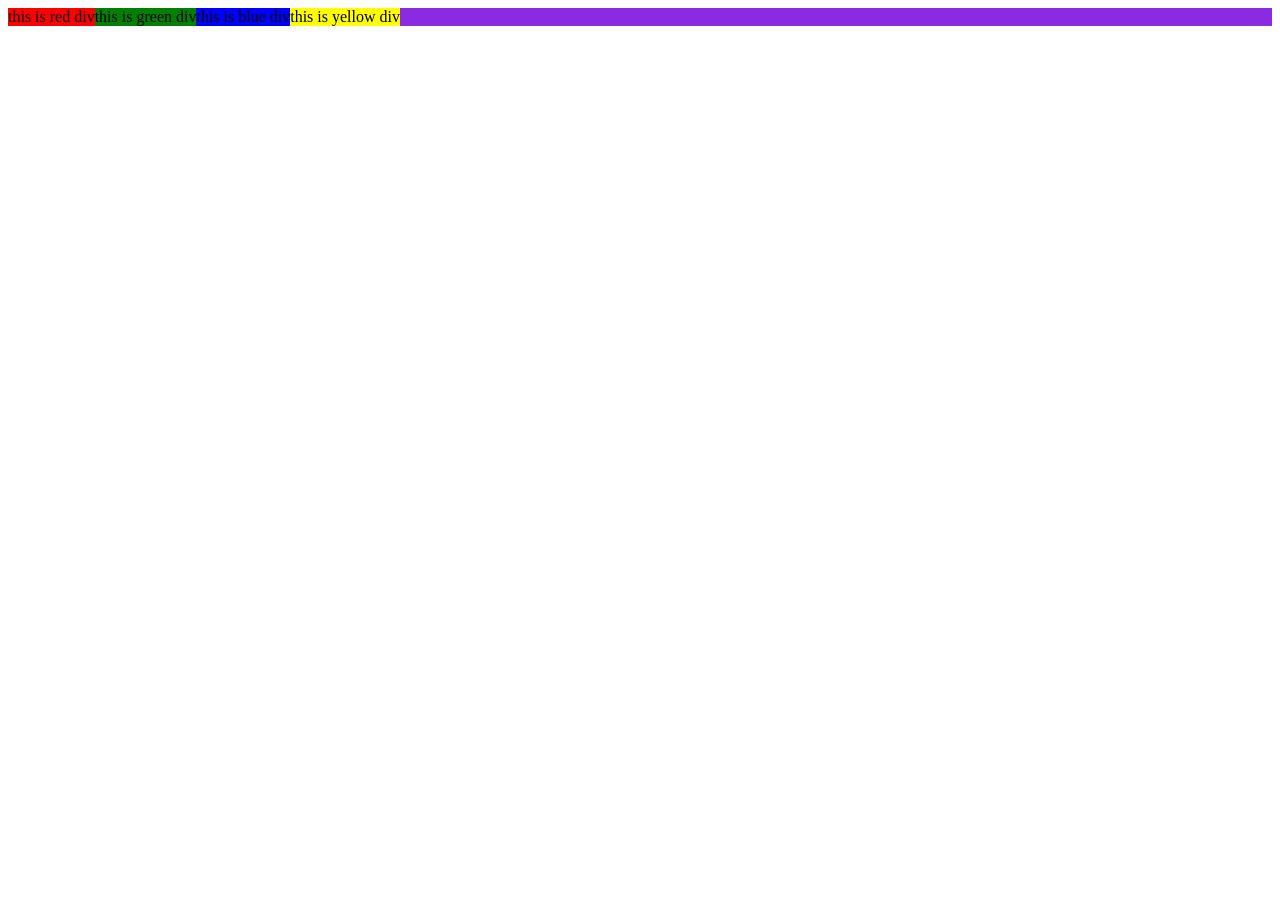
<file: display.html>
<!DOCTYPE html>
<html lang="en">
<head>
    <meta charset="UTF-8">
    <meta name="viewport" content="width=device-width, initial-scale=1.0">
    <title>Display & Flexbox</title>
    <link rel="stylesheet" href="display.css">
</head>
<body>
    <div class="container">
        
        <div class="box-R">this is red div</div>
        
        <div class="box-G">this is green div</div>
        
        <div class="box-B">this is blue div</div>
        
        <div class="box-Y">this is yellow div</div>

    </div>
</body>
</html>
</file>
<file: display.css>
.box-R{
    background-color: red;
    width: fit-content;
}
.box-G{
    background-color: green;
    width: fit-content;
}
.box-B{
    background-color: blue;
    width: fit-content;
}
.box-Y{
    background-color: yellow;
    width: fit-content;
}
.container{
    background-color: blueviolet;
    display: flex;
    flex-direction: row;
}
</file>
